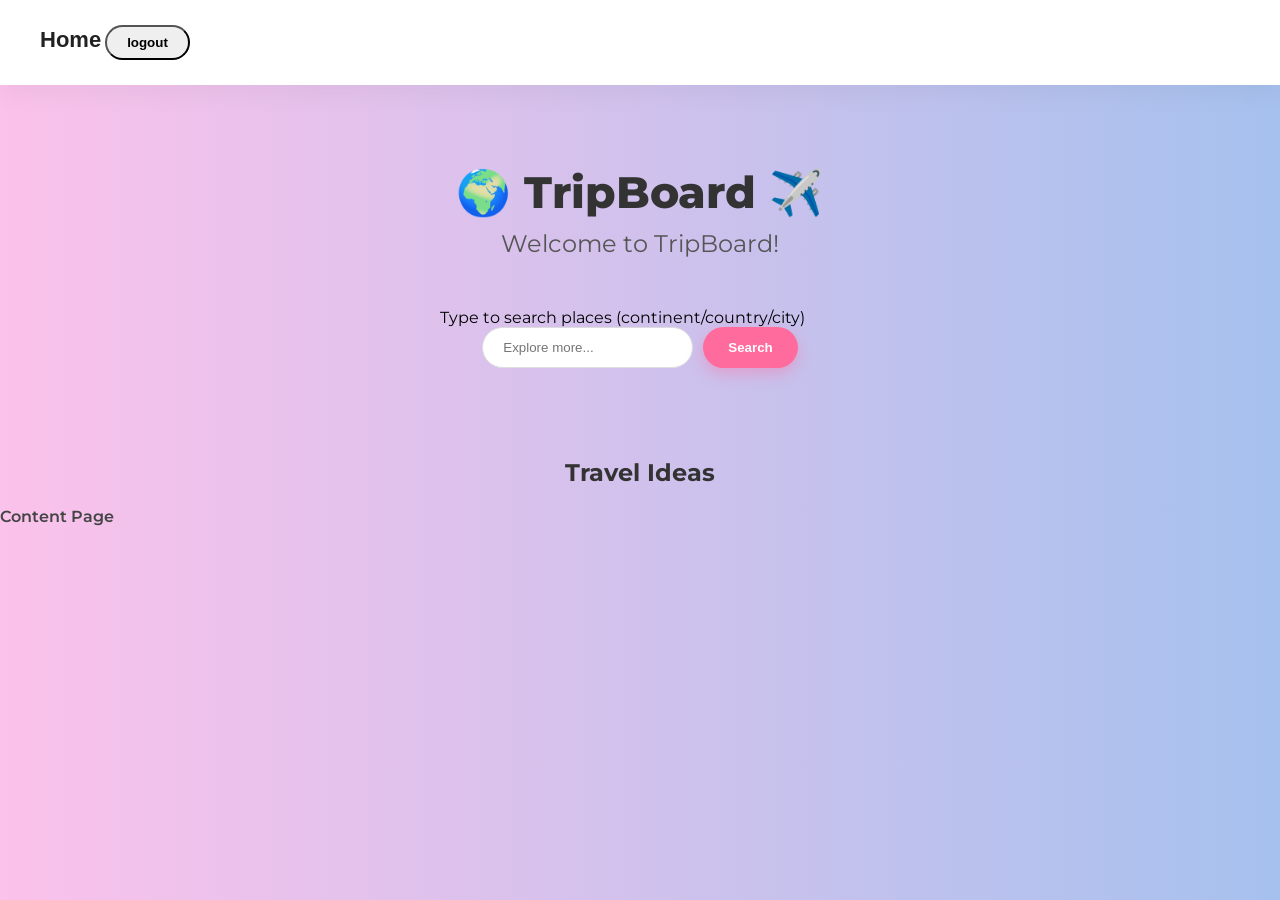
<file: pages/home.html>
<!DOCTYPE html>
<html lang="en">
<head>
    <meta charset="UTF-8">
    <meta name="viewport" content="width=device-width, initial-scale=1.0">
    <title>Home</title>

    <link href="../styles/home-style.css" rel="stylesheet">
</head>

<body>

    <!-- Navar -->
    <nav class="navbar navbar-expand-lg navbar-light bg-light">
        <div class="container-fluid">

            <!-- row 1: logout -->
              <div class="w-100 px-3 py-2 d-flex align-items-center">
        <button class="navbar-brand fw-bold mb-0" type="button" onclick="window.location.href='../index.html'">Home</button>

        <button id="btnLogout" class="btn btn-outline-light ms-sm-3 d-none" type="button">logout</button>

    </nav>


    <!-- Main content -->
     <div class="main" href="#">
        <h1>🌍 TripBoard ✈️</h1>
        <h2>Welcome to TripBoard!</h2>

      </div>

    <div class="bg-light border-top py-3">
      <div class="container d-flex flex-column align-items-center" >

        <div class="search-wrapper">
          <p id ="searchMessage">Type to search places (continent/country/city)</p>

          <div class="search-container">
          <input id="searchInput" class="form-control me-2" type="search" placeholder="Explore more..." aria-label="Search">
           <button id="searchButton" class="btn btn-outline-success mt-2" type="button">Search</button>
          </div>
          
          <ul id="searchResults"></ul>
        </div>

        <p id="searchMessage"></p>

       
      </div>
    </div>
      <script src="../scripts/controlled-object-search.js"></script>


     <div class="container mt-4">
      <h2>Travel Ideas</h2>
      <div class="row" id="travelIdeasContainer">
        <!-- Travel idea cards will be dynamically inserted here -->

        <a href="content.html">Content Page</a>
      </div>

      

    
</body>
</html>
</file>
<file: styles/home-style.css>
@import url('https://fonts.googleapis.com/css2?family=Montserrat:wght@400;600;800&display=swap');

/* RESET */
* {
  margin: 0;
  padding: 0;
  box-sizing: border-box;
}

/* BODY */
body {
  font-family: 'Montserrat', Arial, sans-serif;
  background: linear-gradient(to right, #fbc2eb, #a6c1ee);
  min-height: 100vh;
  display: flex;
  flex-direction: column;
}

/* ================= NAVBAR ================= */

.navbar {
  background: white !important;
  padding: 25px 40px;
  box-shadow: 0 8px 25px rgba(0, 0, 0, 0.05);
}

/* Home button */
.navbar-brand {
  font-size: 22px;
  font-weight: 800;
  color: #222 !important;
  background: none;
  border: none;
}

/* Logout button */
#btnLogout {
  border-radius: 30px;
  padding: 8px 20px;
  font-weight: 600;
}

/* ================= HERO SECTION ================= */

.main {
  text-align: center;
  margin-top: 80px;
}

.main h1 {
  font-size: 44px;
  font-weight: 800;
  color: #333;
}

.main h2 {
  margin-top: 10px;
  color: #555;
  font-weight: 400;
}

/* ================= SEARCH SECTION ================= */



/* Search input */
.search-container {
  display: flex;
  justify-content: center; 
  gap: 10px; 
  width: 100%;
  max-width: 400px; 
}

.search-wrapper {
  position: relative;
  width: 100%;
  max-width: 400px;
  margin: 50px auto; /* center horizontally */
  
}

/* Results dropdown */
#searchResults {
  position: absolute;
  top: 100%; /* right below input */
  left: 0;
  width: 100%;
  background: white;
  border: 1px solid #ccc;
  border-radius: 8px;
  list-style: none;
  padding: 0;
  margin: 0 10px;
  box-shadow: 0 6px 15px rgba(0,0,0,0.1);
  display: none; /* hide by default */
  z-index: 100;
}

/* Each item */
#searchResults li {
  padding: 10px 15px;
  cursor: pointer;
}

#searchResults li:hover {
  background-color: #ff6b9d10; /* soft hover */
}

#searchInput {
  border-radius: 30px;
  padding: 12px 20px;
  border: 1px solid #ddd;
}

/* Search button */

#searchButton {

  background-color: #ff6b9d !important;
  border: none !important;
  border-radius: 30px !important;
  padding: 10px 25px !important;
  font-weight: 600;
  color: white !important;
  box-shadow: 0 6px 15px rgba(255, 107, 157, 0.4);
  transition: 0.3s ease;
  display: inline-block;
}

#searchButton:hover {
  transform: translateY(-3px);
  box-shadow: 0 10px 20px rgba(255, 107, 157, 0.5);
}

/* ================= TRAVEL IDEAS SECTION ================= */

.container h2 {
  margin-top: 40px;
  font-weight: 700;
  color: #333;
  text-align: center;
}

/* Travel cards placeholder styling */
#travelIdeasContainer a {
  display: inline-block;
  margin-top: 20px;
  text-decoration: none;
  font-weight: 600;
  color: #444;
  transition: 0.3s ease;
}

#travelIdeasContainer a:hover {
  color: #ff6b9d;
}
</file>
